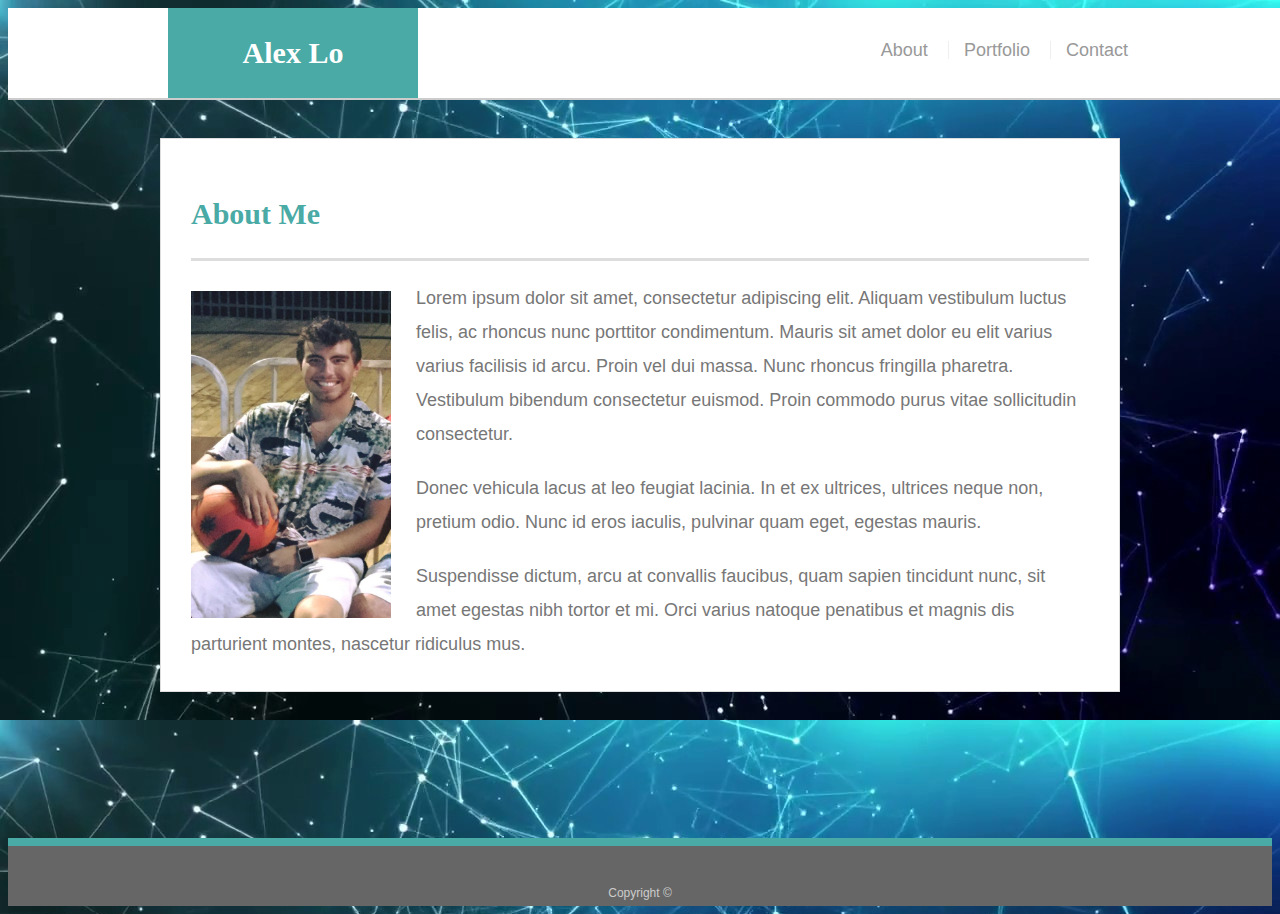
<file: index.html>
<!doctype html>
<html lang="en-us">

<head>
  <meta charset="UTF-8">
  <title>About | Your Name</title>
  <link rel="stylesheet" type="text/css" href="style.css">
</head>

<body>

  <header id="masthead">
    <div class="container">
      <a href="index.html" id="logo">Alex Lo</a>
      <nav>
        <a href="index.html">About</a>
        <a href="portfolio.html">Portfolio</a>
        <a href="contact.html">Contact</a>
      </nav>
    </div>
  </header>

  <div id="main-container" class="container">
    <section class="main-section">
      <h1>About Me</h1>

      <img src="me.jpg" class="auth-image" alt="Your Name">

      <p>Lorem ipsum dolor sit amet, consectetur adipiscing elit. Aliquam vestibulum luctus felis, ac rhoncus nunc porttitor condimentum. Mauris sit amet dolor eu elit varius varius facilisis id arcu. Proin vel dui massa. Nunc rhoncus fringilla pharetra. Vestibulum bibendum consectetur euismod. Proin commodo purus vitae sollicitudin consectetur.</p>

      <p>Donec vehicula lacus at leo feugiat lacinia. In et ex ultrices, ultrices neque non, pretium odio. Nunc id eros iaculis, pulvinar quam eget, egestas mauris.</p>

      <p>Suspendisse dictum, arcu at convallis faucibus, quam sapien tincidunt nunc, sit amet egestas nibh tortor et mi. Orci varius natoque penatibus et magnis dis parturient montes, nascetur ridiculus mus.</p>

    </section>

  </div>

  <footer>
    <div class="container">
      Copyright &copy; 
    </div>
  </footer>
</body>

</html>
</file>
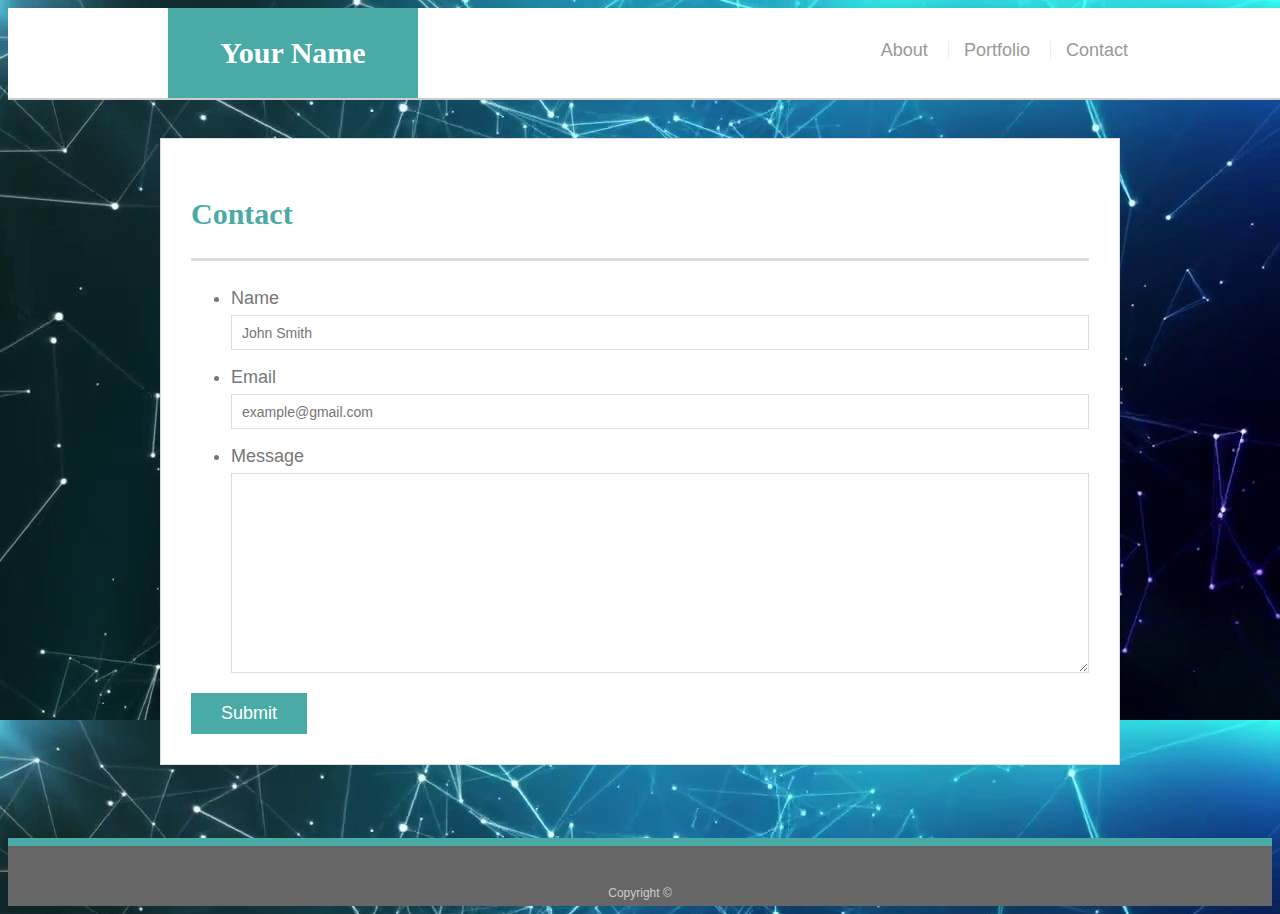
<file: contact.html>
<!doctype html>
<html lang="en-us">

<head>
  <meta charset="UTF-8">
  <title>Contact | Alex Lo</title>
  <link rel="stylesheet" type="text/css" href="style.css">
</head>

<body>

  <header id="masthead">
    <div class="container">
      <a href="index.html" id="logo">Your Name</a>
      <nav>
        <a href="index.html">About</a>
        <a href="portfolio.html">Portfolio</a>
        <a href="contact.html">Contact</a>
      </nav>
    </div>
  </header>

  <div id="main-container" class="container">
    <section class="main-section">
      <h1>Contact</h1>

      <form id="contact-form">
        <ul>
          <li>
            <label for="name">Name</label>
            <input type="text" id="name" name="name" placeholder="John Smith" required="required">
          </li>
          <li>
            <label for="email">Email</label>
            <input type="email" id="email" name="email" placeholder="example@gmail.com" required="required">
          </li>
          <li>
            <label for="message">Message</label>
            <textarea id="message" name="message" required="required"></textarea>
          </li>
        </ul>
        <input type="submit">
      </form>

    </section>

  </div>

  <footer>
    <div class="container">
      Copyright &copy; 
    </div>
  </footer>
</body>

</html>
</file>
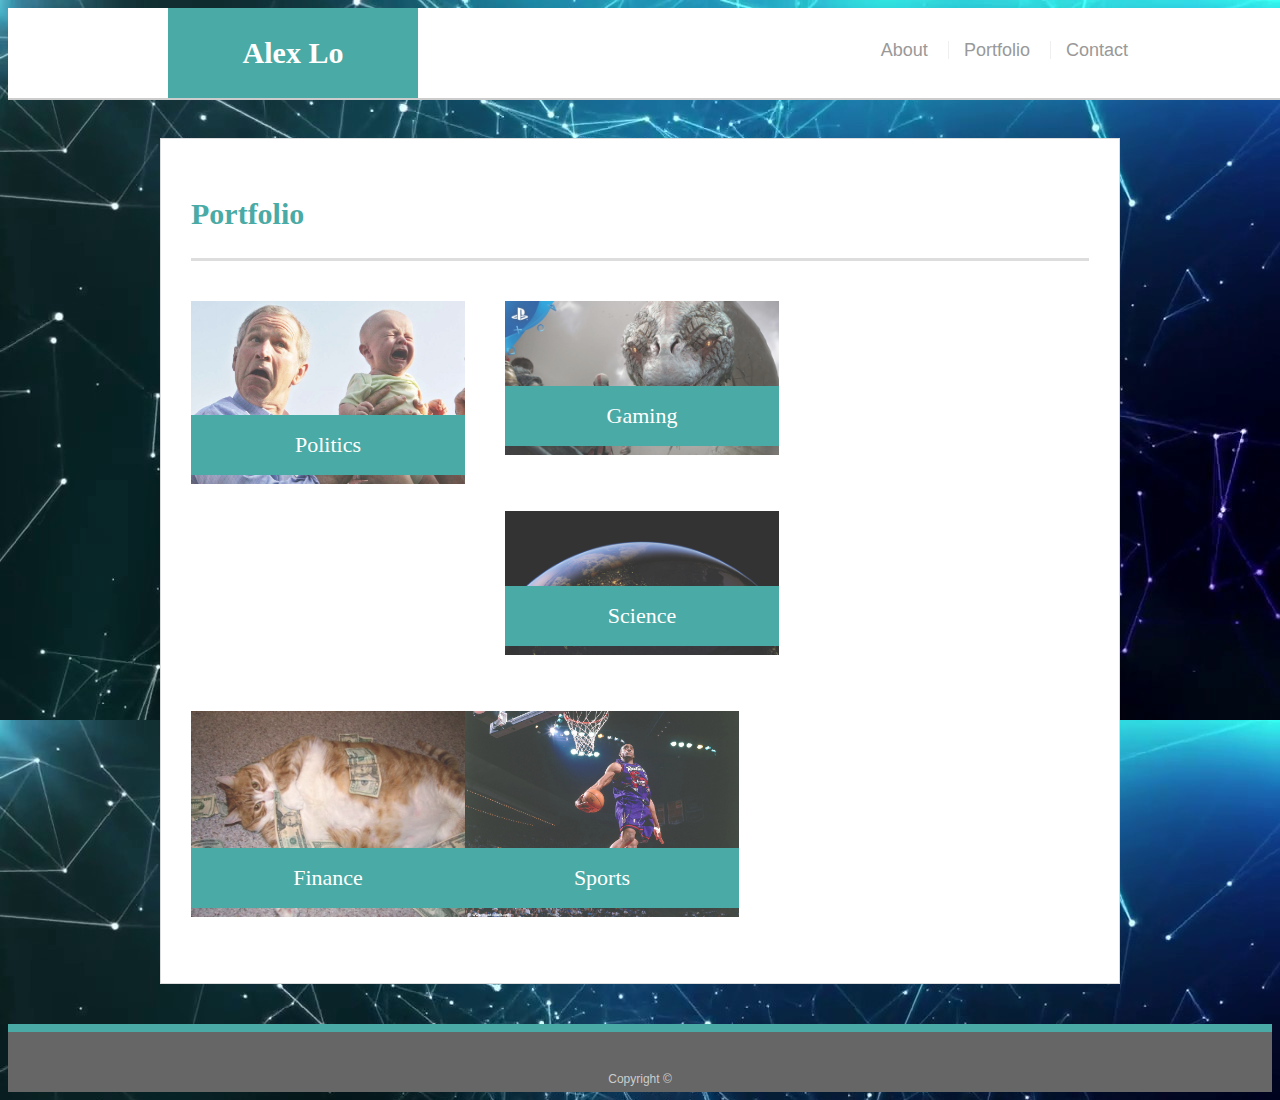
<file: portfolio.html>
<!doctype html>
<html lang="en-us">

<head>
  <meta charset="UTF-8">
  <title>Portfolio | Your Name</title>
  <link rel="stylesheet" type="text/css" href="style.css">
</head>

<body>

  <header id="masthead">
    <div class="container">
      <a href="index.html" id="logo">Alex Lo</a>
      <nav>
        <a href="index.html">About</a>
        <a href="portfolio.html">Portfolio</a>
        <a href="contact.html">Contact</a>
      </nav>
    </div>
  </header>

  <div id="main-container" class="container">
    <section class="main-section">
      <h1>Portfolio</h1>

      <div class="work">
        <img src="stocks.jpg" alt="Politics">

        <h3>Politics</h3>
      </div>
      <div class="work">
        <img src="god.jpg" alt="Gaming">

        <h3>Gaming</h3>
      </div>
      <div class="work">
        <img src="earth.jpg" alt="Trivia Game">

        <h3>Science</h3>
      </div>
      <div class="work">
        <img src="it.jpg" alt="Rutgers Info Widget">

        <h3>Finance</h3>
      </div>
      <div class="work">
        <img src="vc.jpg" alt="Rock Paper Scissors">

        <h3>Sports</h3>
      </div>

    </section>

  </div>

  <footer>
    <div class="container">
      Copyright &copy;
    </div>
  </footer>
</body>

</html>
</file>
<file: style.css>
body {
  font-family: Arial, "Helvetica Neue", Helvetica, sans-serif;
  font-size: 18px;
  line-height: 34px;
  color: #777777;
  background: url("background.jpg");
}

* {
  box-sizing: border-box;
}

/* general */

.container {
  width: 100%;
  max-width: 960px;
  margin: 0 auto;
  clear: both;
}

h1,
h2,
h3,
p {
  margin-bottom: 20px;
}

p:last-child {
  margin-bottom: 0;
}

h1,
h2,
h3 {
  font-family: Georgia, Times, "Times New Roman", serif;
  font-weight: 700;
  color: #4aaaa5;
}

h1 {
  padding-bottom: 20px;
  font-size: 30px;
  line-height: 49px;
  border-bottom: 3px solid #dddddd;
}

h2,
h3 {
  font-size: 22px;
}

/* header */

#masthead {
  position: fixed;
  z-index: 99;
  width: 100%;
  margin: 0 0 30px;
  overflow: auto;
  color: #ffffff;
  background: #ffffff;
  border-bottom: 2px solid #cccccc;
}

#logo {
  float: left;
  width: 250px;
  height: 90px;
  font-family: Georgia, Times, "Times New Roman", serif;
  font-size: 30px;
  font-weight: 700;
  line-height: 90px;
  color: #ffffff;
  text-align: center;
  text-decoration: none;
  background: #4aaaa5;
}

nav {
  float: right;
  margin-top: 25px;
}

nav a {
  display: inline-block;
  padding-left: 15px;
  margin-left: 15px;
  line-height: 18px;
  color: #999;
  text-decoration: none;
  border-left: 1px solid #efefef;
}

nav a:first-child {
  border-left: 0 none;
}

/* footer */

footer {
  padding: 30px 0;
  clear: both;
  font-size: 12px;
  color: #ffffff;
  color: #cccccc;
  text-align: center;
  background: #666666;
  border-top: 8px solid #4aaaa5;
  height: 50px;
}

h3, h2 {
  padding-bottom: 20px;
  margin-bottom: 15px;
  line-height: 22px;
  border-bottom: 2px solid #eeeeee;
}

/* main */

#main-container {
  padding-top: 130px;
  min-height: calc(100vh - 70px);
}

.main-section {
  float: left;
  width: 100%;
  max-width: 960px;
  padding: 30px;
  margin: 0 0 40px;
  background: #ffffff;
  border: 1px solid #dddddd;
}

/* portfolio page */

.work {
  position: relative;
  float: left;
  width: 274px;
  margin: 20px 0 25px;
  overflow: auto;
}

.work:nth-child(even) {
  margin-right: 40px;
}

.work img {
  width: 100%;
  border: 0 none;
  opacity: 0.8;
}

.work h3 {
  position: absolute;
  bottom: 20px;
  width: 100%;
  padding: 15px;
  margin-bottom: 0;
  font-weight: 300;
  line-height: 30px;
  color: #ffffff;
  text-align: center;
  background: #4aaaa5;
  border-bottom: 0;
}

.auth-image {
  float: left;
  width: 200px;
  height: auto;
  margin-top: 10px;
  margin-right: 25px;
}

/* contact page */

#contact-form ul {
  margin-bottom: 20px;
}

#contact-form li {
  margin-bottom: 10px;
}

label,
input[type=text],
input[type=email],
textarea {
  display: block;
  width: 100%;
}

input[type=text],
input[type=email],
textarea {
  height: 35px;
  padding: 0 10px;
  font-size: 14px;
  border: 1px solid #dddddd;
}

textarea {
  height: 200px;
}

input[type=submit] {
  padding: 10px 30px;
  font-size: 18px;
  color: #ffffff;
  cursor: pointer;
  background: #4aaaa5;
  border: 0 none;
}

@media screen and (max-width: 980px) {
  body {
    background:url(background.jpg);
  


   margin: 10px;
   vertical-align: baseline;
   padding: 5px;
  }
}


  .wrapper {
    width: 600px;
  }

/*
  These rules take effect when the browser's width
  is either 768px or less.
*/
@media screen and (max-width: 768px) {

    body{
    margin:15px;
    vertical-align: baseline;
  

    padding: 4;

  
    background-color:blue;
  }

  .wrapper {
    width: 600px;
  }
}
   
@media screen and (max-width: 640px) {

  body{
  margin:5px;
  vertical-align: baseline;
  padding: 3;


  background-color:blue;
}

.wrapper {
  width: 600px;
}
}
</file>
